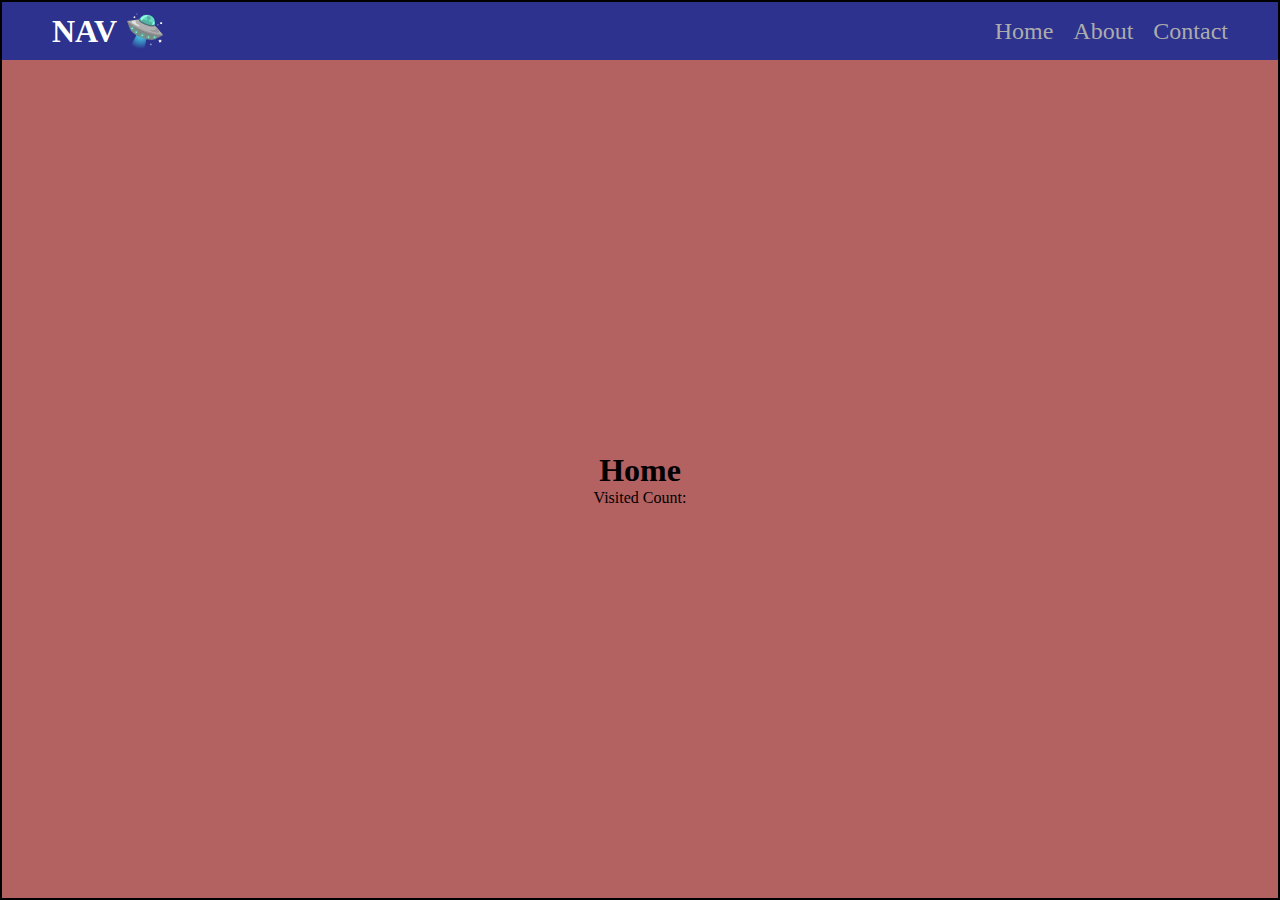
<file: server/views/index.html>
<!DOCTYPE html>
<html lang="en">

<head>
    <meta charset="UTF-8">
    <meta http-equiv="X-UA-Compatible" content="IE=edge">
    <meta name="viewport" content="width=device-width, initial-scale=1.0">
    <title>Home</title>
    <link rel="stylesheet" href="style.css">
</head>

<body>
    <div class="container">
        <div class="header">
            <h1 class="title"> NAV 🛸</h1>
            <div class="listContainer">
                <a href="/" class="listLink">Home</a>
                <a href="/about" class="listLink">About</a>
                <a href="/contact" class="listLink">Contact</a>
            </div>
        </div>
        <div class="mainContainer" style="background-color: rgb(180, 97, 97);">
            <h1>Home</h1>
            <p id="visited" >Visited Count:</p>
        </div>
    </div>
    <script src="main.js"> 
    </script>
</body>

</html>
</file>
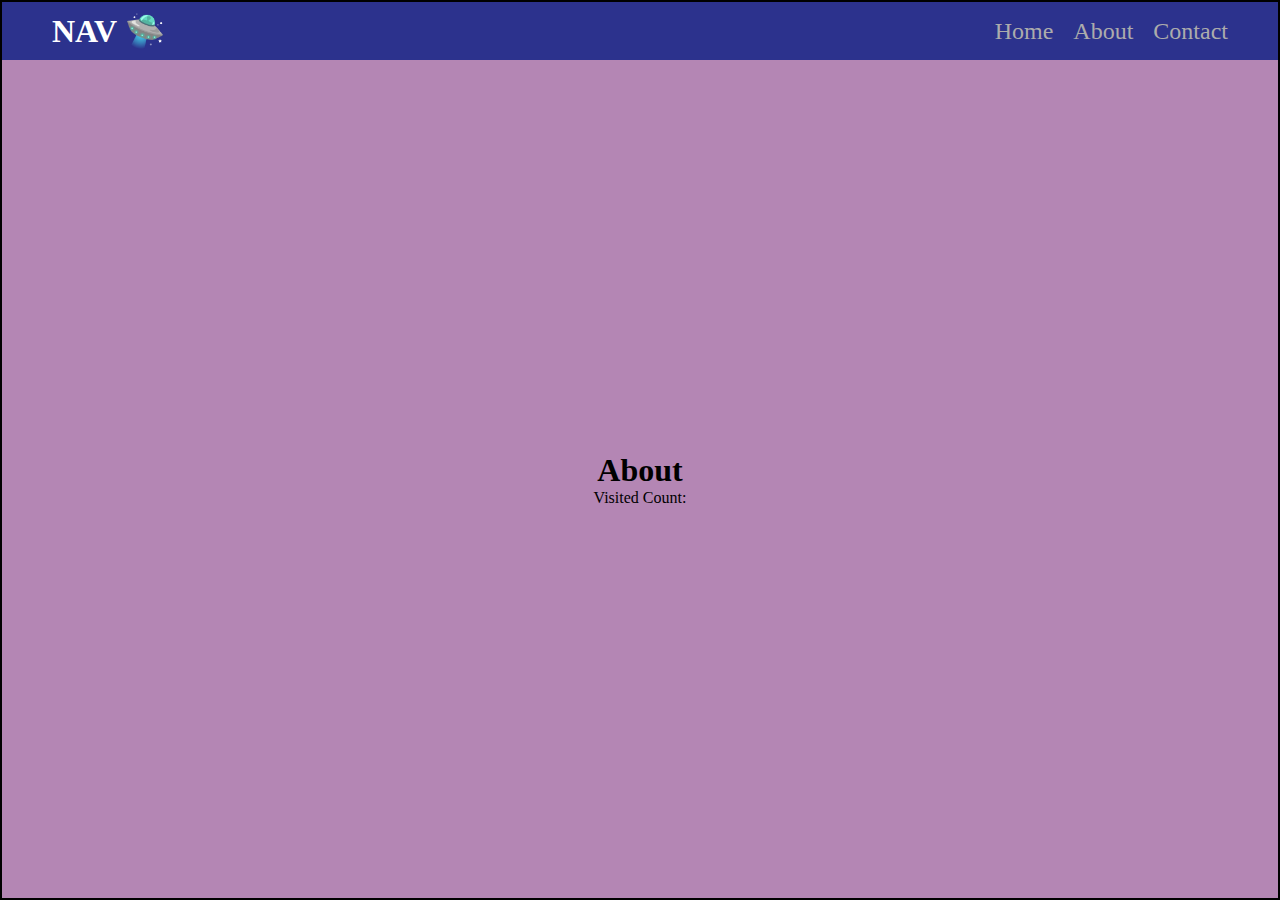
<file: server/views/about.html>
<!DOCTYPE html>
<html lang="en">

<head>
    <meta charset="UTF-8">
    <meta http-equiv="X-UA-Compatible" content="IE=edge">
    <meta name="viewport" content="width=device-width, initial-scale=1.0">
    <title>About</title>
    <link rel="stylesheet" href="./style.css">
</head>

<body>
    <div class="container">
        <div class="header">
            <h1 class="title"> NAV 🛸</h1>
            <div class="listContainer">
                <a href="/" class="listLink">Home</a>
                <a href="/about" class="listLink">About</a>
                <a href="/contact" class="listLink">Contact</a>
            </div>
        </div>
        <div class="mainContainer" style="background-color: rgb(180, 134, 180);">
            <h1>About</h1>
            <p id="visited" >Visited Count:</p>
        </div>
    </div>
    <script src="main.js"> 
    </script>
</body>

</html>
</file>
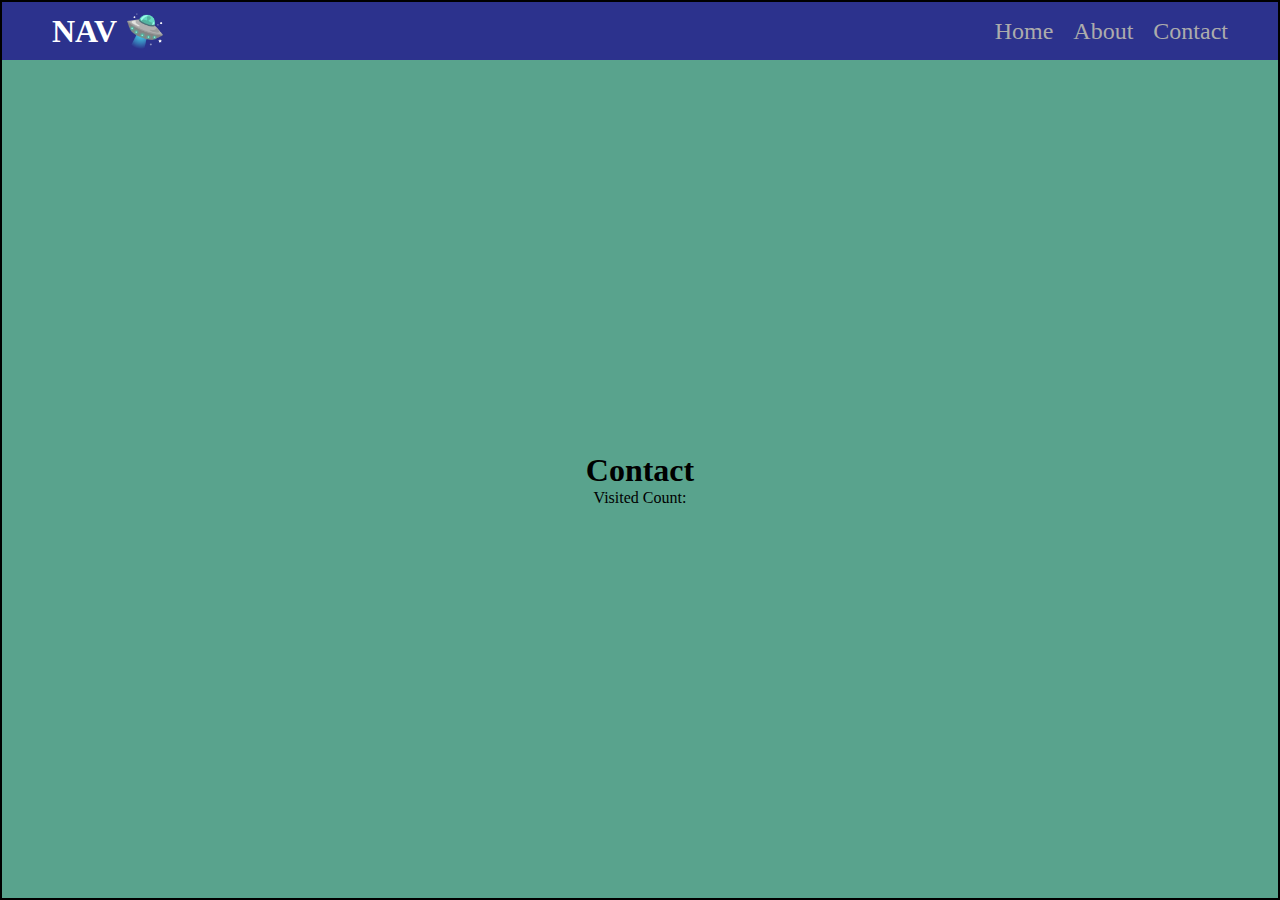
<file: server/views/contact.html>
<!DOCTYPE html>
<html lang="en">
<head>
    <meta charset="UTF-8">
    <meta http-equiv="X-UA-Compatible" content="IE=edge">
    <meta name="viewport" content="width=device-width, initial-scale=1.0">
    <link rel="stylesheet" href="style.css">
    <title>Contact</title>
</head>
<body>
    <div class="container">
        <div class="header">
            <h1 class="title"> NAV 🛸</h1>
            <div class="listContainer">
                <a href="/" class="listLink">Home</a>
                <a href="/about" class="listLink">About</a>
                <a href="/contact" class="listLink">Contact</a>
            </div>
        </div>
        <div class="mainContainer" style="background-color: rgb(89, 163, 141);">
            <h1>Contact</h1>
            <p id="visited" >Visited Count:</p>
        </div>
    </div>
    <script src="main.js"> 
    </script>
</body>
</html>
</file>
<file: server/views/style.css>
* {
    margin: 0;
    padding: 0;
    box-sizing: border-box;
}

.container {
    display: flex;
    flex-direction: column;
    flex-wrap: wrap;
    height: 100vh;
    width: 100vw;
    border: 2px solid black;
}

.header {
    display: flex;
    padding: 10px 50px;
    justify-content: space-between;
    align-items: center;
    background-color: rgb(44, 50, 141);
}

.listContainer {
    display: flex;
    gap: 20px;
}

.listLink {
    text-decoration: none;
    color: rgb(172, 172, 172);
    font-size: 24px;
    cursor: pointer;
}

.listLink:hover {
    color: white;
}

.title {
    color: white;
}

.mainContainer {
    flex: 1;
    display: flex;
    align-items: center;
    justify-content: center;
    flex-direction: column;
}
</file>
